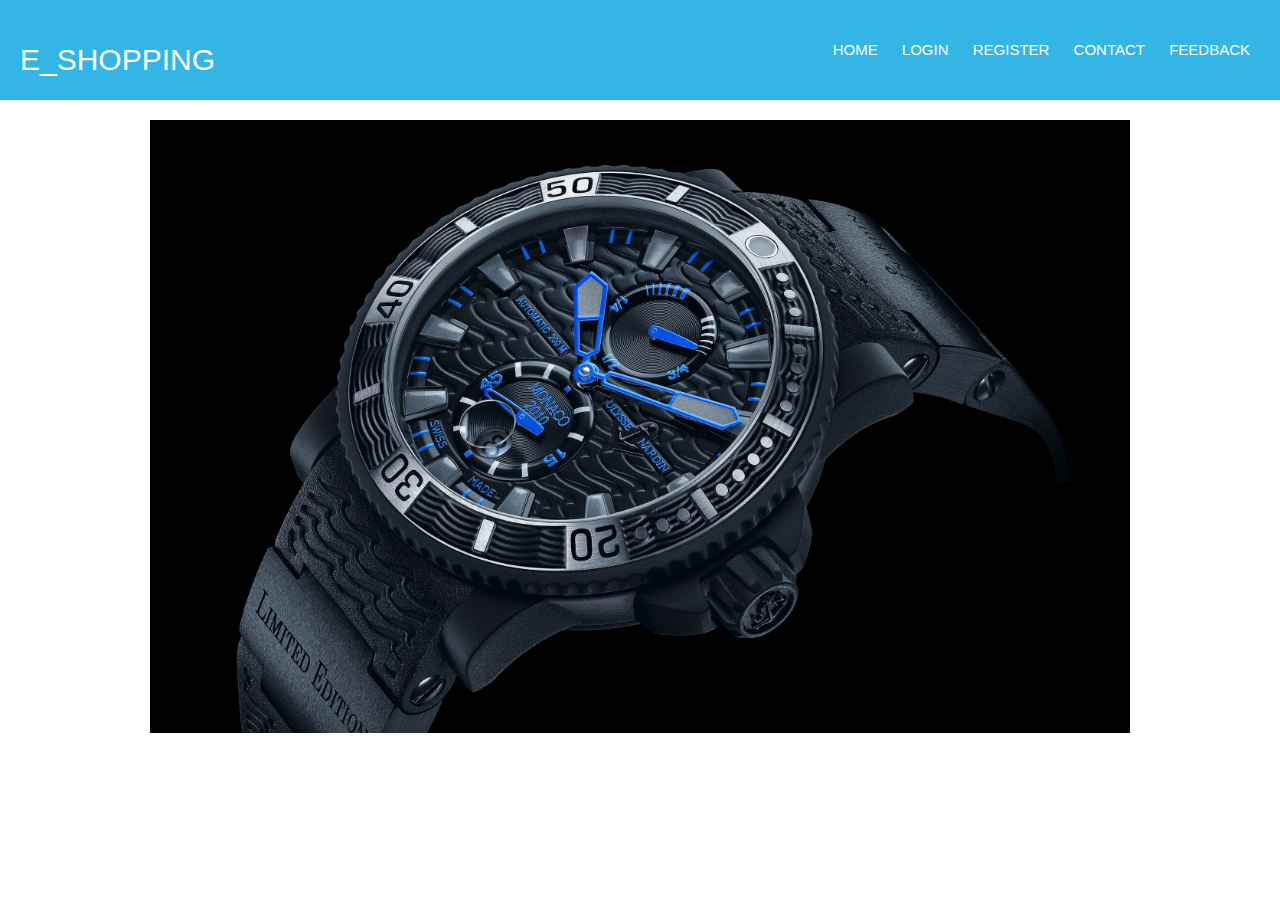
<file: index.html>
<!DOCTYPE html>
<html>
  <head>

    <title>Home page</title>
      <link rel="stylesheet" href="style.css">
    <link rel="stylesheet" href="w3.css">
    <meta charset="utf-8">
     <meta name="viewport" content="width=device-width, initial-scale=1.0">
      <link rel="stylesheet" href="https://use.fontawesome.com/releases/v5.4.1/css/all.css">
   </head>
  <body>

  <div class="header">
    <h2 class="logo">E_Shopping</h2>
    <input type="checkbox" id="chk">
    <label for="chk" class="show-menu-btn">
      <i class="fas fa-ellipsis-h"></i>
    </label>


    <ul class="menu">
      <a href="index.html">Home</a>
      <a href="login.html">Login</a>
      <a href="register.html">Register</a>
      <a href="contact.html">Contact</a>
      <a href="feedback.html">Feedback</a>
      <label for="chk" class="hide-menu-btn">
        <i class="fas fa-times"></i>
      </label>
    </ul>
  </div>

<div class="w3-content w3-section" style="max-width:device-width">
  <img class="mySlides" src="pic1.jpg" style="width:100%">
  <img class="mySlides" src="pic2.jpg" style="width:100%">
  <img class="mySlides" src="pic3.jpg" style="width:100%">
</div>

<script>
var myIndex = 0;
carousel();

function carousel() {
  var i;
  var x = document.getElementsByClassName("mySlides");
  for (i = 0; i < x.length; i++) {
    x[i].style.display = "none";
  }
  myIndex++;
  if (myIndex > x.length) {myIndex = 1}
  x[myIndex-1].style.display = "block";
  setTimeout(carousel, 5000); // Change image every 2 seconds
}
</script>


  </body>
</html>
</file>
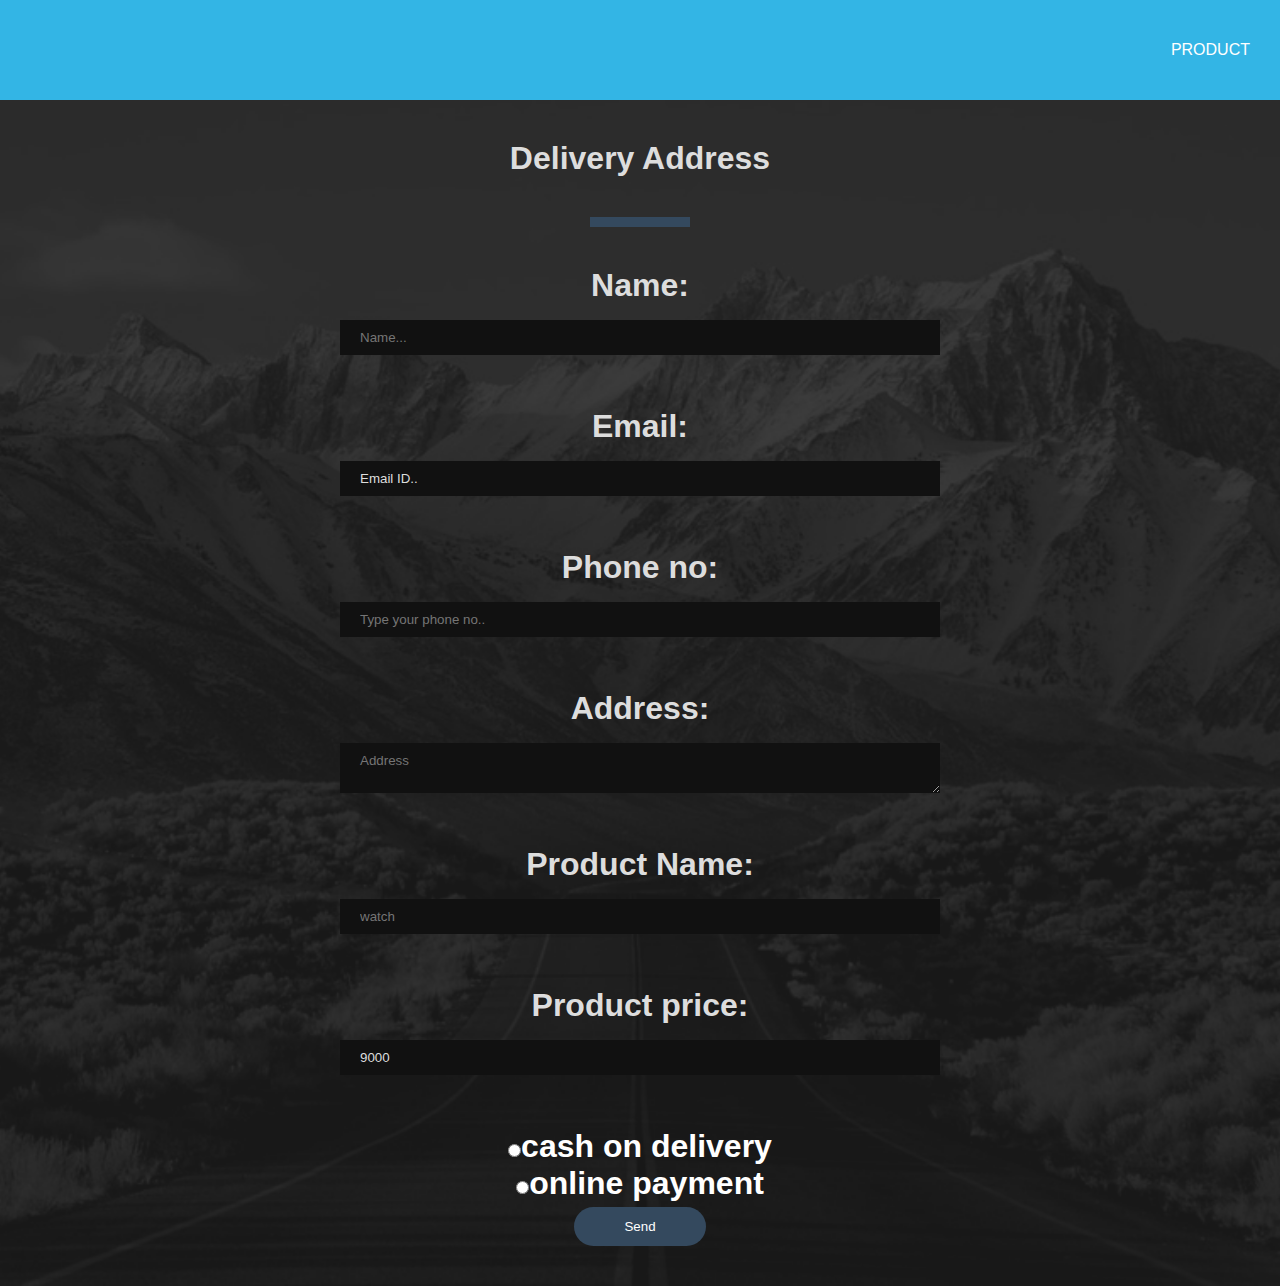
<file: delivery.html>
<!DOCTYPE html>
<html>
  <head>
    <meta name="viewport" content="width=device-width, initial-scale=1.0">
    <link rel="stylesheet" href="https://use.fontawesome.com/releases/v5.4.1/css/all.css">
    <meta charset="utf-8">
    <title>Delivery Status</title>
    <link rel="stylesheet" href="style.css">
<style>
body{
  background: #191919;
}
.form{
  width: 100px;
  height: 10px;
  background: #34495e;
  margin: 40px auto;
}
.delivery-form{
  max-width: 600px;
  margin: auto;
  padding: 0 10px;
  overflow: hidden;
}
.delivery-form-text{
  display: block;
  width: 100%;
  box-sizing: border-box;
  margin: 16px 0;
  border: 0;
  background: #111;
  padding: 10px 20px;
  outline: none;
  color: #ddd;
  transition: 0.5s;
}
.delivery-form-text:focus{
  box-shadow: 0 0 10px 4px #34495e;
}
</style>
  </head>
  <body>
    <div class="header">
      <input type="checkbox" id="chk">
      <label for="chk" class="show-menu-btn">
        <i class="fas fa-ellipsis-h"></i>
      </label>

      <ul class="menu">
        <a href="product.html">Product</a>
          <label for="chk" class="hide-menu-btn">
          <i class="fas fa-times"></i>
        </label>
      </ul>
    </div>
  <div class="contact-section">
<h1>Delivery Address<h1><div>

    <div class="form"></div>
    <form class="delivery-form" action="index.html" method="post">
    Name:  <input type="text" class="delivery-form-text"  placeholder="Name..."><br>
    Email:  <input type="email" class="delivery-form-text" value="Email ID.."><br>
      Phone no:  <input type="text" class="delivery-form-text"  placeholder="Type your phone no.."><br>
    Address: <textarea class="delivery-form-text" placeholder="Address"></textarea><br>
    Product Name:  <input type="text" class="delivery-form-text" placeholder="watch"><br>
    Product price: <input type="text" class="delivery-form-text" value="9000  "><br>
      <input type="radio"  name="payment" value="cash on delivery"><font color="white">cash on delivery</font><br>
      <input type="radio"  name="payment" value="online payment" ><font color="white">online payment</font><br>

      <center>
      <input type="submit" class="contact-form-btn" value="Send">
    </center>
      </form>
  </body>
</html>
</file>
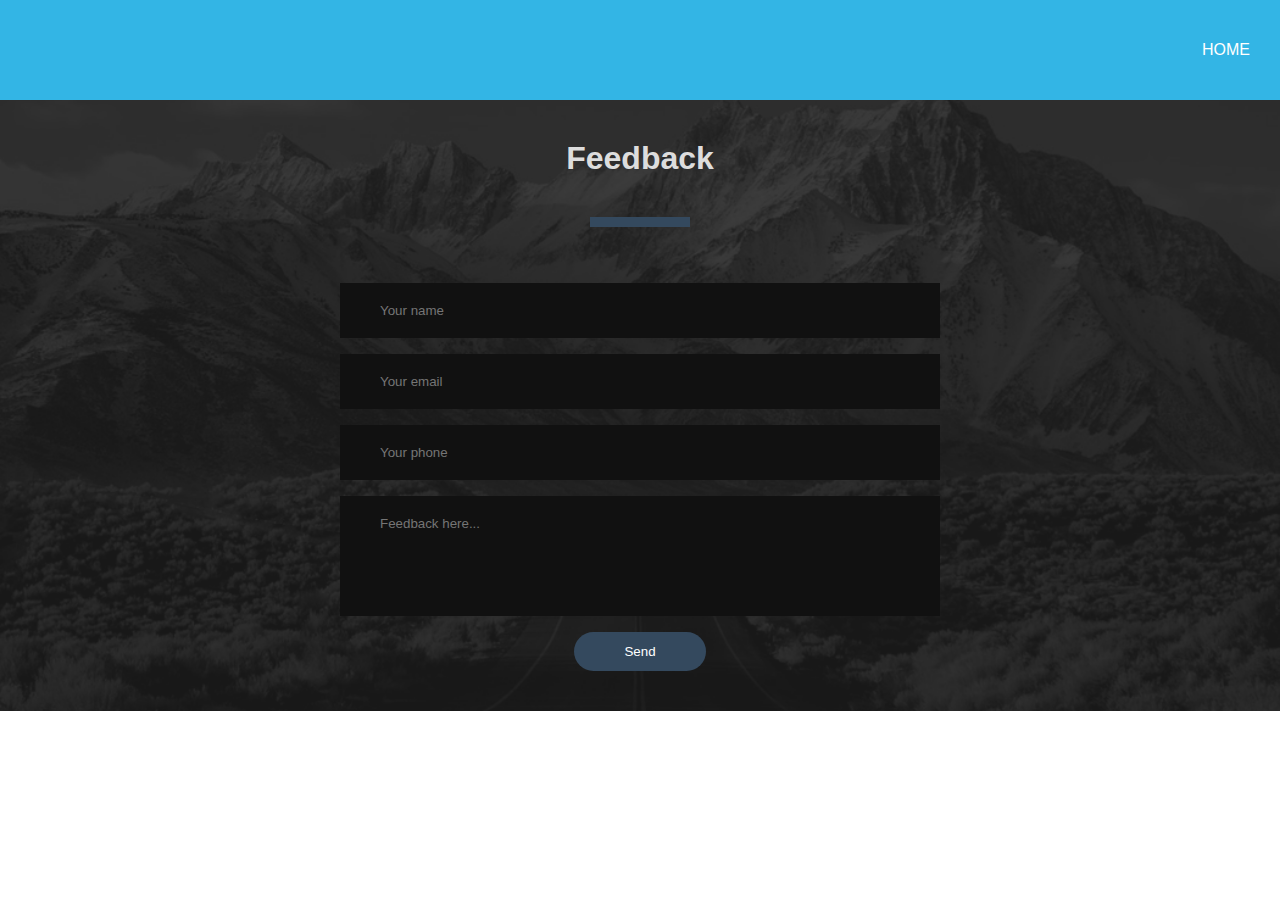
<file: feedback.html>
<!DOCTYPE html>
<html>
  <head>
    <meta name="viewport" content="width=device-width, initial-scale=1.0">
     <link rel="stylesheet" href="https://use.fontawesome.com/releases/v5.4.1/css/all.css">
    <meta charset="utf-8">
    <title>Feedback</title>
    <link rel="stylesheet" href="style.css">
  </head>
  <body>
    <div class="header">
      <input type="checkbox" id="chk">
      <label for="chk" class="show-menu-btn">
        <i class="fas fa-ellipsis-h"></i>
      </label>

      <ul class="menu">
        <a href="index.html">Home</a>
          <label for="chk" class="hide-menu-btn">
          <i class="fas fa-times"></i>
        </label>
      </ul>
    </div>

<div class="contact-section">

  <h1>Feedback</h1>
  <div class="border"></div>
  <form class="contact-form" action="index.html" method="post">
    <input type="text" class="contact-form-text" placeholder="Your name">
    <input type="email" class="contact-form-text" placeholder="Your email">
    <input type="text" class="contact-form-text" placeholder="Your phone">
    <textarea class="contact-form-text" placeholder="Feedback here..."></textarea>
    <center>
    <input type="submit" class="contact-form-btn" value="Send">
  </center>
  </form>
</div>


  </body>
</html>
</file>
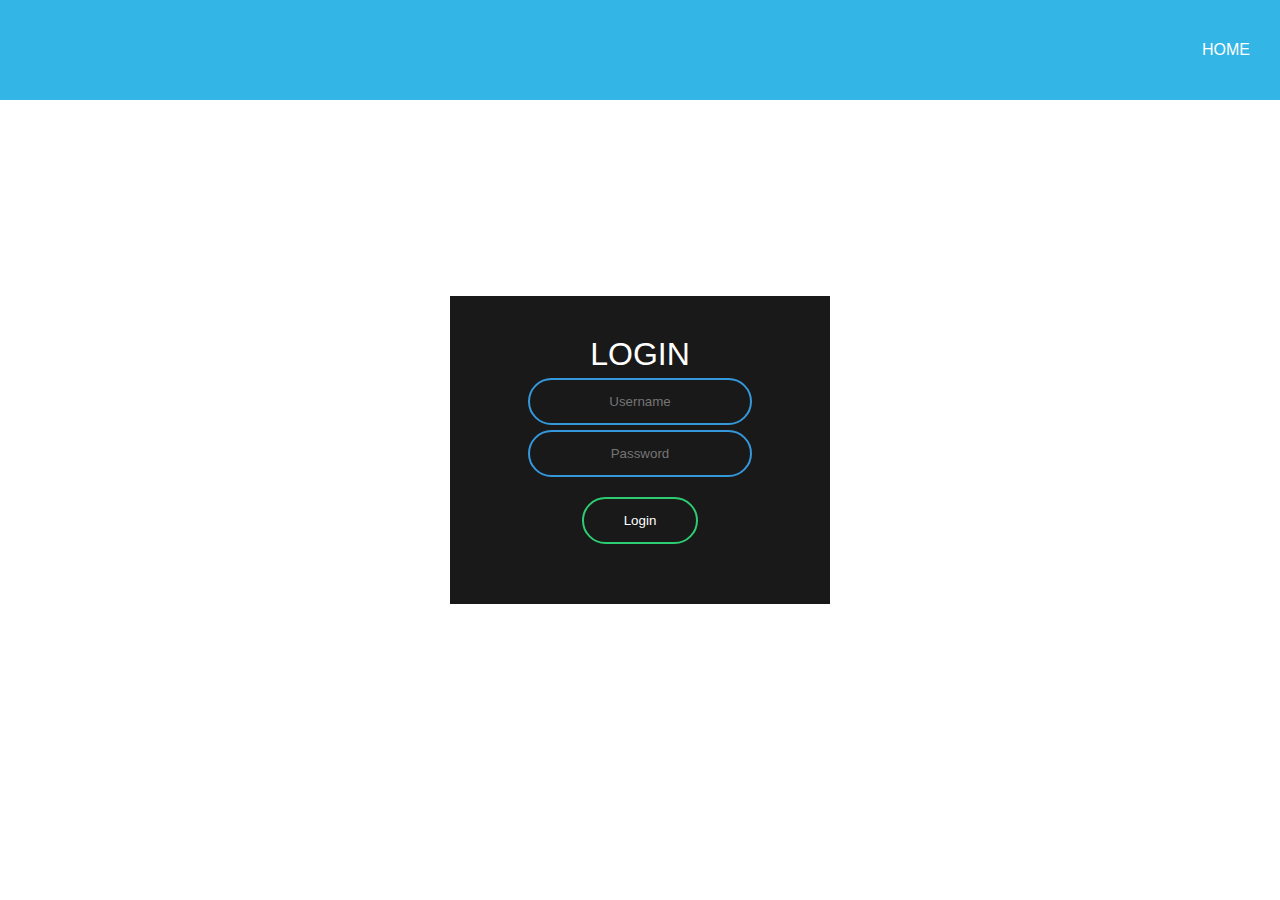
<file: login.html>
<!DOCTYPE html>
<html>
  <head>
    <meta charset="utf-8">
    <title>Login</title>
    <meta name="viewport" content="width=device-width, initial-scale=1.0">
     <link rel="stylesheet" href="https://use.fontawesome.com/releases/v5.4.1/css/all.css">
      <link rel="stylesheet" href="style.css">
    </head>
  <body>
    <div class="header">
      <input type="checkbox" id="chk">
      <label for="chk" class="show-menu-btn">
        <i class="fas fa-ellipsis-h"></i>
      </label>

      <ul class="menu">
        <a href="index.html">Home</a>
          <label for="chk" class="hide-menu-btn">
          <i class="fas fa-times"></i>
        </label>
      </ul>
    </div>

<form class="box" action="product.html" method="post">
  <h1>Login</h1>
  <input type="text" name="" placeholder="Username">
  <input type="password" name="" placeholder="Password">
  <input type="submit" name="" value="Login">
</form>


  </body>
</html>
</file>
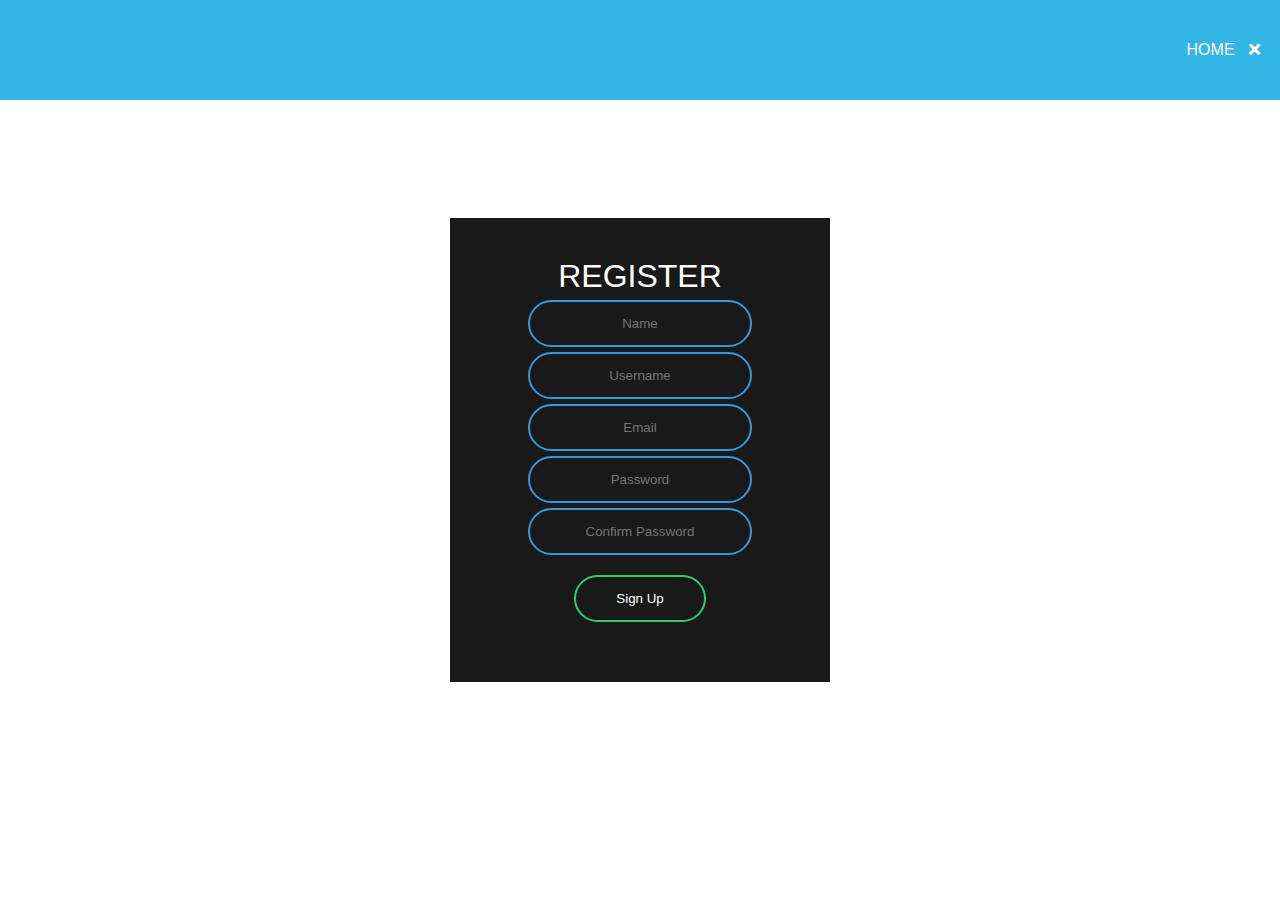
<file: register.html>
<!DOCTYPE html>
<html>
    <head>
        <title>Register</title>
        <meta charset="utf-8">
        <meta name="viewport" content="width=device-width, initial-scale=1.0">
        <link rel="stylesheet" href="https://use.fontawesome.com/releases/v5.4.1/css/all.css">
        <link rel="stylesheet" href="style.css">
    </head>
      <body>
      <div class="header">
            </label>
        <ul class="menu">
          <a href="index.html">Home</a>
            <i class="fas fa-times"></i>
          </label>
        </ul>
      </div>

                <div class="form-wrap">
          <form class="box" action="product.html" method="post">
                <h1>Register</h1>
                <input type="text" placeholder="Name">
                <input type="text" placeholder="Username">
                <input type="email" placeholder="Email">
                <input type="password" placeholder="Password">
                <input type="password" placeholder="Confirm Password">
                <input type="submit" value="Sign Up">
            </form>
        </div>
  </body>
</html>
</file>
<file: style.css>
*{
  margin: 0;
  padding: 0;
  font-family: "montserrat",sans-serif;
}
.header{
  height: 100px;
  background: #33b5e5;
  padding: 0 20px;
  color: #fff;
}
.logo{
  line-height: 100px;
  float: left;
  text-transform: uppercase;
}

.menu{
  float: right;
  line-height: 100px;
}
.menu a{
  color: #fff;
  text-transform: uppercase;
  text-decoration: none;
  padding: 0 10px;
  transition: 0.4s;
}
.show-menu-btn,.hide-menu-btn{
  transition: 0.4s;
  font-size: 30px;
  cursor: pointer;
  display: none;
}
.show-menu-btn{
  float: right;
}
.show-menu-btn i{
  line-height: 100px;
}
.menu a:hover,
.show-menu-btn:hover,
.hide-menu-btn:hover{
  color: #3498db;
}

#chk{
  position: absolute;
  visibility: hidden;
  z-index: -1111;
}

.content{
  padding: 0 20px;
}
.content img{
  width: 100%;
  max-width: 700px;
  margin: 20px 0;
}
.content p{
  text-align: justify;
}

@media screen and (max-width:800px) {
  .show-menu-btn,.hide-menu-btn{
    display: block;
  }
  .menu{
    position: fixed;
    width: 100%;
    height: 100vh;
    background: #333;
    right: -100%;
    top: 0;
    text-align: center;
    padding: 80px 0;
    line-height: normal;
    transition: 0.7s;
  }
  .menu a{
    display: block;
    padding: 20px;
  }
  .hide-menu-btn{
    position: absolute;
    top: 40px;
    right: 40px;
  }
  #chk:checked ~ .menu{
    right: 0;
  }
}




.contact-section{
  background: url(bg.png) no-repeat center;
  background-size: cover;
  padding: 40px 0;
}
.contact-section h1{
  text-align: center;
  color: #ddd;
}
.border{
  width: 100px;
  height: 10px;
  background: #34495e;
  margin: 40px auto;
}

.contact-form{
  max-width: 600px;
  margin: auto;
  padding: 0 10px;
  overflow: hidden;
}

.contact-form-text{
  display: block;
  width: 100%;
  box-sizing: border-box;
  margin: 16px 0;
  border: 0;
  background: #111;
  padding: 20px 40px;
  outline: none;
  color: #ddd;
  transition: 0.5s;
}
.contact-form-text:focus{
  box-shadow: 0 0 10px 4px #34495e;
}
textarea.contact-form-text{
  resize: none;
  height: 120px;
}
.contact-form-btn{
  float: center;
  border: 0;
  background: #34495e;
  color: #fff;
  padding: 12px 50px;
  border-radius: 20px;
  cursor: pointer;
  transition: 0.5s;
}
.contact-form-btn:hover{
  background: #2980b9;
}


.box{
  width: 300px;
  padding: 40px;
  position: absolute;
  top: 50%;
  left: 50%;
  transform: translate(-50%,-50%);
  background: #191919;
  text-align: center;
}
.box h1{
  color: white;
  text-transform: uppercase;
  font-weight: 500;
}
.box input[type = "text"],.box input[type = "password"],.box input[type = "email"] {
  border:0;
  background: none;
  display: block;
  margin: 5px auto;
  text-align: center;
  border: 2px solid #3498db;
  padding: 14px 10px;
  width: 200px;
  outline: none;
  color: white;
  border-radius: 24px;
  transition: 0.25s;
}
.box input[type = "text"]:focus,.box input[type = "password"]:focus, .box input[type = "email"]:focus{
  width: 280px;
  border-color: #2ecc71;
}
.box input[type = "submit"]{
  border:0;
  background: none;
  display: block;
  margin: 20px auto;
  text-align: center;
  border: 2px solid #2ecc71;
  padding: 14px 40px;
  outline: none;
  color: white;
  border-radius: 24px;
  transition: 0.25s;
  cursor: pointer;
}
.box input[type = "submit"]:hover{
  background: #2ecc71;
}
body{
  background: white;
}

.middle{
  position: absolute;
  top: 90%;
  transform: translateY(-50%);
  width: 100%;
  text-align: center;
}
.btn{
  display: inline-block;
  width: 90px;
  height: 90px;
  background: #f1f1f1;
  margin: 10px;
  border-radius: 30%;
  box-shadow: 0 5px 15px -5px #00000070;
  color: #3498db;
  overflow: hidden;
  position: relative;
}
.btn i{
  line-height: 90px;
  font-size: 26px;
  transition: 0.2s linear;
}
.btn:hover i{
  transform: scale(1.3);
  color: #f1f1f1;
}
.btn::before{
  content: "";
  position: absolute;
  width: 120%;
  height: 120%;
  background: #3498db;
  transform: rotate(45deg);
  left: -110%;
  top: 90%;
}
.btn:hover::before{
  animation: aaa 0.7s 1;
  top: -10%;
  left: -10%;
}
@keyframes aaa {
  0%{
    left: -110%;
    top: 90%;
  }50%{
    left: 10%;
    top: -30%;
  }100%{
    top: -10%;
    left: -10%;
  }
}
</file>
